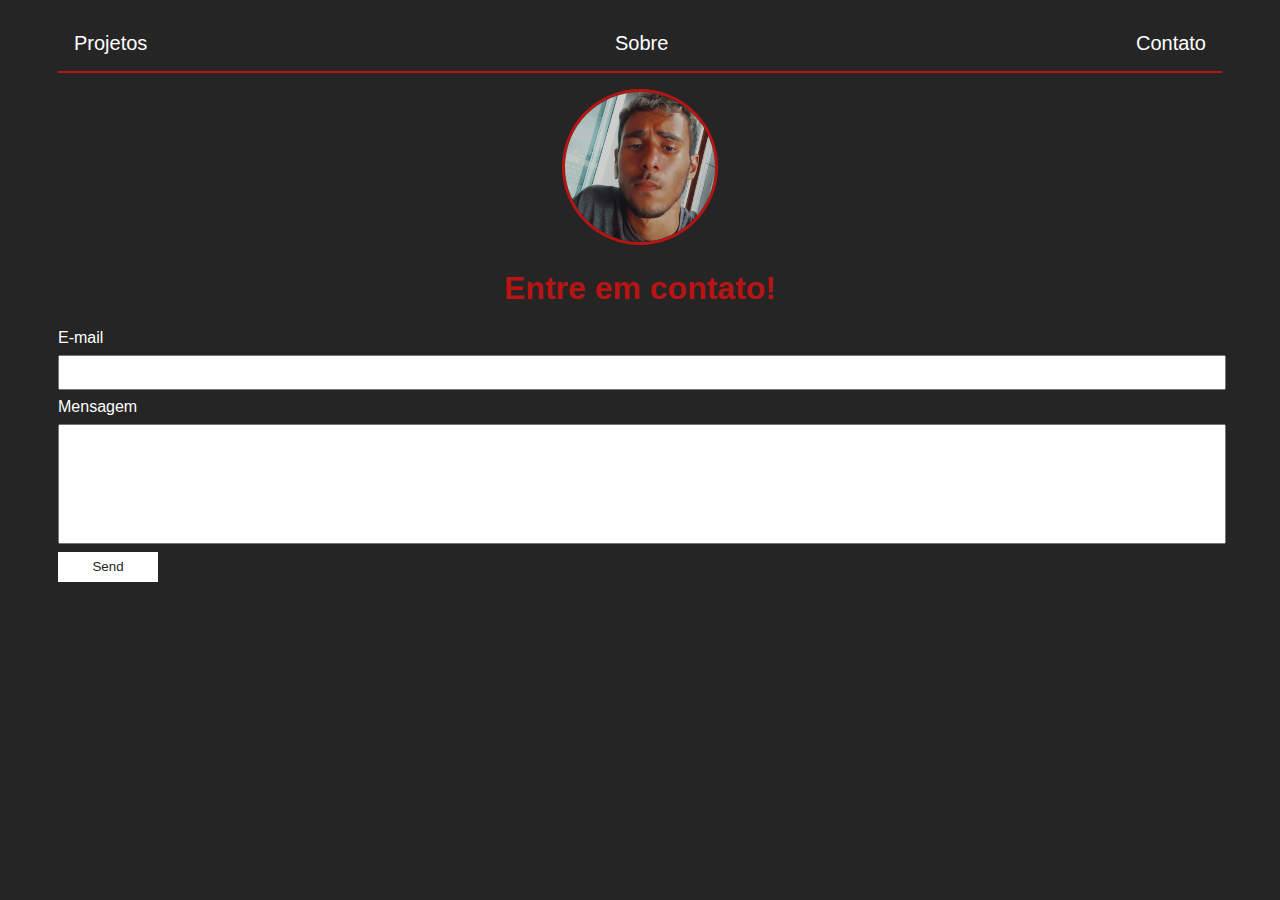
<file: contato.html>
<!DOCTYPE html>
<html lang="pt-br">

    <head>
        <meta charset="UTF-8">
        <meta http-equiv="X-UA-Compatible" content="IE=edge">
        <meta name="viewport" content="width=device-width, initial-scale=1.0">
        <title>Contato</title>
        <link rel="stylesheet" href="css/index.css">
    </head>

    <body>
        <div class="container">
            <nav>
                <ul>
                    <li><a href="projeto.html">Projetos</a></li>
                    <li><a href="index.html">Sobre</a></li>
                    <li><a href="contato.html">Contato</a></li>
                </ul>
            </nav>

            <header class="center">
                <div>
                    <img src="./img/lipe.jpg"></img>
                </div>
                <h1>Entre em contato!</h1>
            </header>
            <form class="contact-form" action="https://formsubmit.co/luizfelipedora3@gmail.com" method="POST">
                <div>
                    <label for="email">E-mail</label>
                    <input type="email" name="email" required>
                </div>
                <div>
                    <label for="message">Mensagem</label>
                    <input type="text" id="message" name="message" required>
                </div>
                <button type="submit">Send</button>
                <input type="hidden" name="_next" value="https://github.com/LuizFelipePaschoal/MeuPrimeiroProjeto/blob/main/Obrigado.html">
                <input type="hidden" name="_subject" value="New submission!">
            </form>
        </div>
    </body
</file>
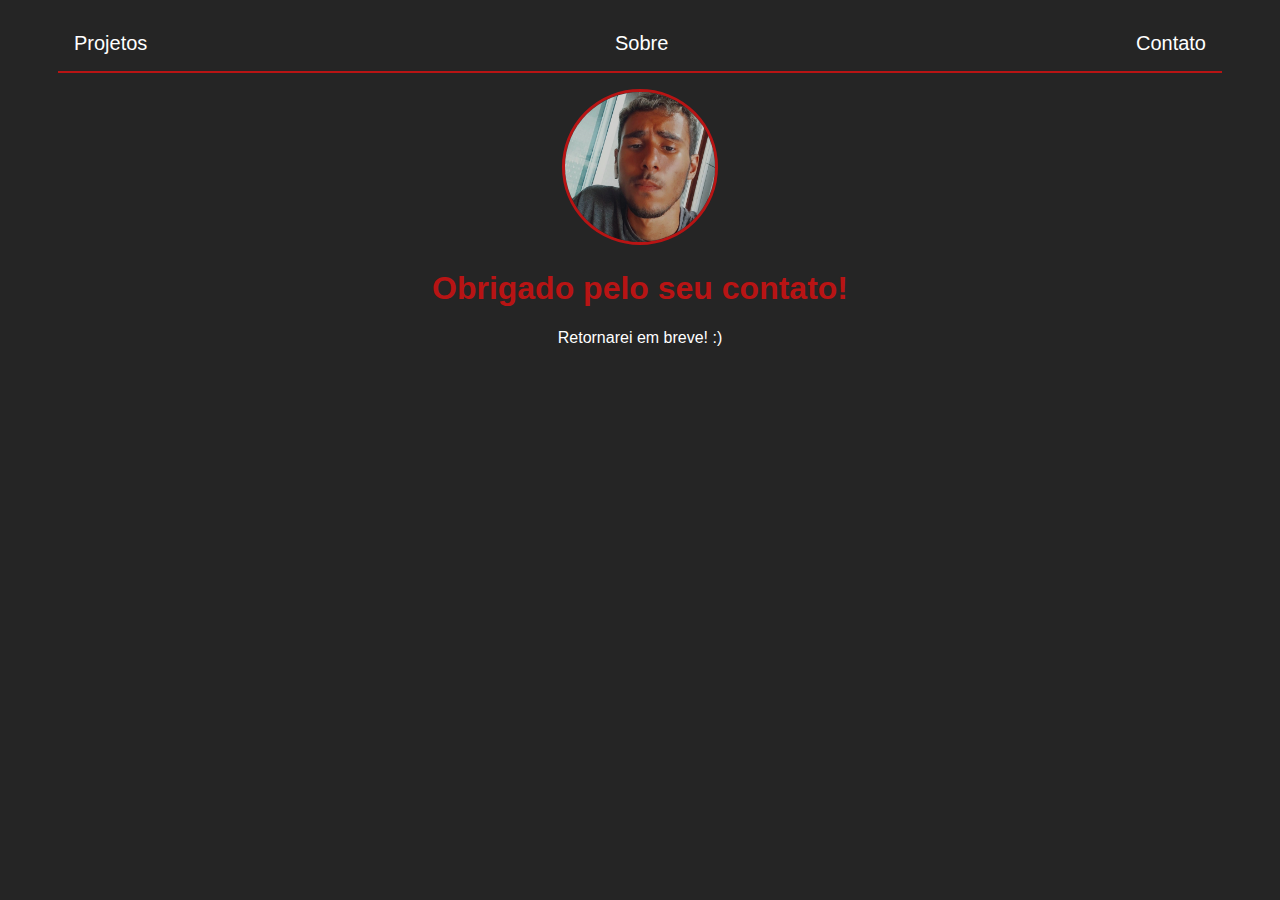
<file: Obrigado.html>
<!DOCTYPE html>
<html lang="pt-br">

    <head>
        <meta charset="UTF-8">
        <meta http-equiv="X-UA-Compatible" content="IE=edge">
        <meta name="viewport" content="width=device-width, initial-scale=1.0">
        <title>Contact</title>
        <link rel="stylesheet" href="css/index.css">
    </head>

    <body>
        <div class="container">
            <nav>
                <ul>
                    <li><a href="projeto.html">Projetos</a></li>
                    <li><a href="index.html">Sobre</a></li>
                    <li><a href="contato.html">Contato</a></li>
                </ul>
            </nav>

            <header class="center">
                <div>
                    <img src="./img/lipe.jpg"></img>
                </div>
                <h1>Obrigado pelo seu contato!</h1>
                <p>Retornarei em breve! :)</p>
            </header>
        </div>
    </body
</file>
<file: css/index.css>
:root{

    ---corfundo: rgb(37, 37, 37);
    ---letras: rgb(255, 255, 255);
    ---corlinhaperfil: rgb(184, 20, 20);
}

body {
    color: var(---letras);
    background-color: var(---corfundo);
    font-family: Arial, Helvetica, sans-serif;
}

ul {
    display: flex;
    justify-content: space-between;
    list-style-type: none;
    align-items: center;
    padding: 16px;
    border-bottom: 2px solid var(---corlinhaperfil);
}

a {
    color: var(---letras);
    text-decoration: none;
}

header img {
    width: 150px;
    height: 150px;
    border-radius: 50%;
    border: 3px solid var(---corlinhaperfil)

}
.center {
    text-align: center;
    
}

h1 {
    color: var(---corlinhaperfil);
}

footer img {
    width: 40px;
    height: 40px;
}

footer {
    display: flex;
    justify-content: center;
}

footer a {
    margin: 20px;
    text-align: center;
}

footer p {
    margin-top: 2px;
}

.container {
    padding: 0px 50px;
}
.espacamentotext {
    padding: 0px 50px;
}

nav a {
    font-size: 20px;
}

nav a:hover {
    color: var(---corlinhaperfil);
}

.contact-form input{
    width: 100%;
    padding: 8px 0;
    margin: 8px 0;
}

.contact-form input[type=text] {
    height: 100px;
}

button {
    color: var(---corfundo);
    background-color: var(---letras);
    border: none;
    width: 100px;
    height: 30px;
}
</file>
